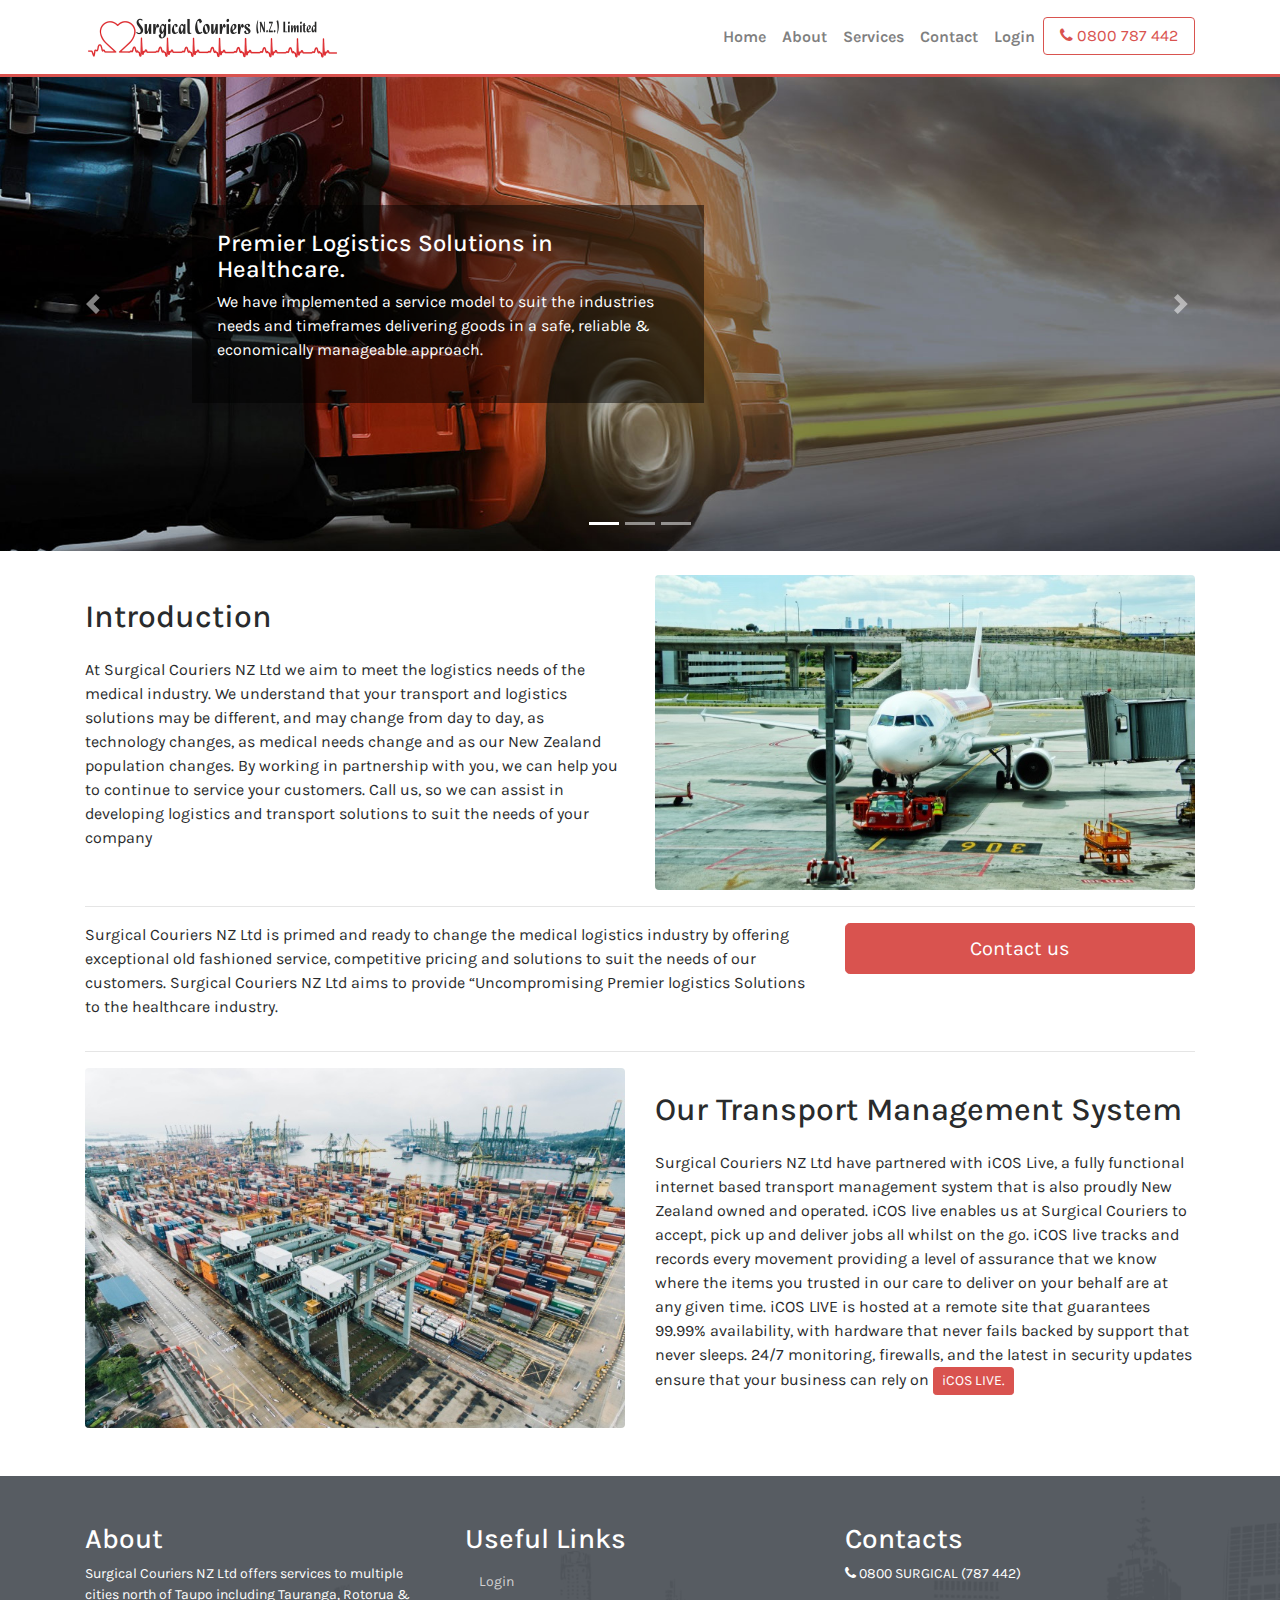
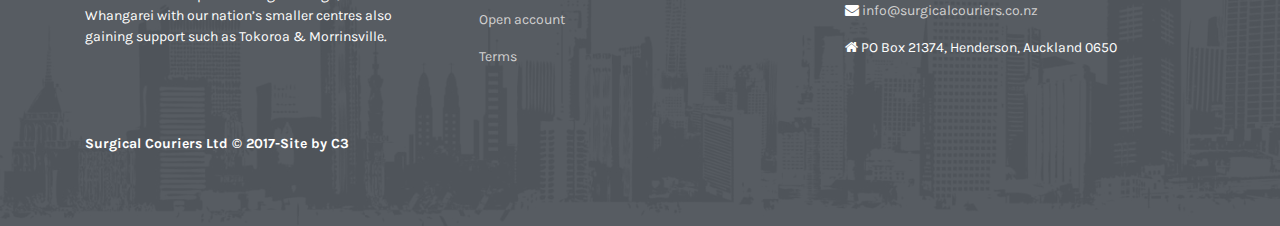
<file: index.htm>
﻿<!DOCTYPE html>
<html lang="en">

<head>
<title>North Island’s premium healthcare parcel delivery and logistics service</title>
    <meta charset="utf-8">
    <meta name="viewport" content="width=device-width, initial-scale=1, shrink-to-fit=no">
    <meta name="description" content="Surgical Couriers NZ Ltd is New Zealand’s specialist medical transport company. Our courier services ensure our clients and their customers experience exceptional service delivery.">
    <meta name="author" content="">

    

    <!-- Bootstrap core CSS -->
    <link href="vendor\bootstrap\css\bootstrap.min.css" rel="stylesheet">

    <!-- font awesome  CSS -->
    <link rel="stylesheet" href="vendor\font-awesome\css\font-awesome.min.css">


    <!-- Custom fonts for this template -->
    <link href="vendor\font-awesome\css\font-awesome.min.css" rel="stylesheet" type="text/css">

    <!-- Custom styles for this template -->
    <link href="css\modern-business.css" rel="stylesheet">

    <!-- Custom font for this template -->
    <link href="https://fonts.googleapis.com/css?family=Karla:400,700" rel="stylesheet">
    
<!-- favicon for this template -->
<link rel="shortcut icon" href="favicon.ico" type="image/x-icon">

</head>

<body>
 <!-- Navigation -->
    <nav class="navbar fixed-top navbar-toggleable-md navbar-light" style="background-color: #FFF;">
        <button class="navbar-toggler navbar-toggler-right" type="button" data-toggle="collapse" data-target="#navbarExample" aria-controls="navbarExample" aria-expanded="false" aria-label="Toggle navigation">
            <span class="navbar-toggler-icon"></span>
        </button>
        <div class="container">
            <a class="navbar-brand" href="index.htm">
                <img src="assets\logo.png" width="auto" height="50px" alt="">
            </a>
            <div class="collapse navbar-collapse" id="navbarExample">
                <ul class="navbar-nav ml-auto">
                    <li class="nav-item">
                        <a class="nav-link" href="index.htm">Home</a>
                    </li>
                    <li class="nav-item">
                        <a class="nav-link" href="about.htm">About</a>
                    </li>
                    <li class="nav-item">
                        <a class="nav-link" href="services.htm">Services</a>
                    </li>
                    <li class="nav-item">
                        <a class="nav-link" href="contact.htm">Contact</a>
                    </li>
                    <li class="nav-item">
                        <a class="nav-link" target="_blank" href="http://login.icos.co.nz/icoslivepreview/">Login</a>
                    </li>
                    <li class="nav-item">
                        <a class="btn btn-outline-danger" href="tel:0800787442"><i class="fa fa-phone"></i>  0800 787 442</a>
                    </li>
                </ul>
            </div>
        </div>
    </nav>

   
    <header>
        <div id="carouselExampleIndicators" class="carousel slide" data-ride="carousel">
            <ol class="carousel-indicators">
                <li data-target="#carouselExampleIndicators" data-slide-to="0" class="active"></li>
                <li data-target="#carouselExampleIndicators" data-slide-to="1"></li>
                <li data-target="#carouselExampleIndicators" data-slide-to="2"></li>
            </ol>
            <div class="carousel-inner" role="listbox">
                <!-- Slide One - Set the background image for this slide in the line below -->
                <div class="carousel-item active" style="background-image: url('assets/slider1.jpg')">
                    <div class="carousel-caption d-none d-md-block">
                        <h4>Premier Logistics Solutions in Healthcare.</h4>
                        <p>We have implemented a service model to suit the industries needs and timeframes delivering goods in a safe, reliable &amp; economically manageable approach.</p>
                    </div>
                </div>
                <!-- Slide Two - Set the background image for this slide in the line below -->
                <div class="carousel-item" style="background-image: url('assets/slider2.jpg')">
                    <div class="carousel-caption d-none d-md-block">
                        <h3><strong>Call us</strong></h3>
                        <p>Contact us for a confidential discussion on how Surgical Couriers NZ Ltd can facilitate in achieving your business objectives.</p>
                        <a class="btn btn-md btn-danger" href="/contact.html">Contact us</a>
                    </div>
                </div>
                <!-- Slide Three - Set the background image for this slide in the line below -->
                <div class="carousel-item" style="background-image: url('assets/slider3.jpg')">
                    <div class="carousel-caption d-none d-md-block">
                        <h3><strong>Our Promise</strong></h3>
                        <p>Our courier services are developed on a delivery model that ensures our clients and their customers experience exceptional customer service. </p>
                    </div>
                </div>
            </div>
            <a class="carousel-control-prev" href="#carouselExampleIndicators" role="button" data-slide="prev">
                <span class="carousel-control-prev-icon" aria-hidden="true"></span>
                <span class="sr-only">Previous</span>
            </a>
            <a class="carousel-control-next" href="#carouselExampleIndicators" role="button" data-slide="next">
                <span class="carousel-control-next-icon" aria-hidden="true"></span>
                <span class="sr-only">Next</span>
            </a>
        </div>
    </header>

    <!-- Page Content -->
    <div class="container">
        <div class="my-4"></div>
        <!-- Features Section -->
        <div class="row">
            <div class="col-lg-6">
                <h2 class="my-4">Introduction</h2>
                <p>At Surgical Couriers NZ Ltd we aim to meet the logistics needs of the medical industry. We understand that your transport and logistics solutions may be different, and may change from day to day, as technology changes, as medical needs change and as our New Zealand population changes. By working in partnership with you, we can help you to continue to service your customers. Call us, so we can assist in developing logistics and transport solutions to suit the needs of your company</p>
            </div>
            <div class="col-lg-6">
                <img class="img-fluid rounded" src="assets\Air-Transport.jpg" alt="">
            </div>
        </div>
        <!-- /.row -->

        <hr>

        <!-- Call to Action Section -->
        <div class="row mb-1">
            <div class="col-md-8">
                <p>Surgical Couriers NZ Ltd is primed and ready to change the medical logistics industry by offering exceptional old fashioned service, competitive pricing and solutions to suit the needs of our customers. Surgical Couriers NZ Ltd aims to provide “Uncompromising Premier logistics Solutions to the healthcare industry.</p>
            </div>
            <div class="col-md-4">
                <a class="btn btn-lg btn-danger btn-block" href="contact.htm">Contact us</a>
            </div>
        </div>
        <hr>
        <div class="row">
            <div class="col-lg-6">
                <img class="img-fluid rounded" src="assets\Containers.jpg" alt="">

            </div>
            <div class="col-lg-6">
                <h2 class="my-4">Our Transport Management System</h2>
                <p>Surgical Couriers NZ Ltd have partnered with iCOS Live, a fully functional internet based transport management system that is also proudly New Zealand owned and operated. iCOS live enables us at Surgical Couriers to accept, pick up and deliver jobs all whilst on the go. iCOS live tracks and records every movement providing a level of assurance that we know where the items you trusted in our care to deliver on your behalf are at any given time. iCOS LIVE is hosted at a remote site that guarantees 99.99% availability, with hardware that never fails backed by support that never sleeps. 24/7 monitoring, firewalls, and the latest in security updates ensure that your business can rely on  <a class="btn btn-lg btn-danger btn-sm" href="http://login.icos.co.nz/icoslivepreview/">iCOS LIVE.</a></p>
                
            </div>
        </div>
        <!-- /.row -->
    </div>
    <div class="my-4"></div>
    <!-- /.container -->

    <!-- Footer -->
    <footer class="py-5" id="myFooter">

        <div class="container">
            <div class="row text-white">
                <div class="col-lg-4 mb-4">
                    <h3>About</h3>
                    <p>Surgical Couriers NZ Ltd offers services to multiple cities north of Taupo including Tauranga, Rotorua & Whangarei with our nation’s smaller centres also gaining support such as Tokoroa & Morrinsville.</p>
                </div>
                <div class="col-lg-4 mb-4 ">
                    <h3>Useful Links</h3>
                    <ul class="nav flex-column">
                        <li class="nav-item">
                            <a class="nav-link active" href="http://login.icos.co.nz/icoslive/">Login</a>
                        </li>
                        <li class="nav-item">
                            <a class="nav-link" href="contact.htm">Open account</a>
                        </li>
                        <li class="nav-item">
                            <a class="nav-link" href="terms.htm">Terms</a>
                        </li>
                    </ul>
                </div>
                <div class="col-lg-4 mb-4">
                    <h3>Contacts</h3>
                    <p><i class="fa fa-phone"></i> 0800 SURGICAL (787 442)</p>

                    <p><i class="fa fa-envelope"></i> <a href="mailto:info@surgicalcouriers.co.nz">info@surgicalcouriers.co.nz</a></p>

                    <p><i class="fa fa-home"></i> PO Box 21374, Henderson, Auckland 0650</p>
                </div>
            </div>
        </div>
        <div class="container">
          <div class="second-bar">
           
                <h5 class="logo"><a href="index.htm">Surgical Couriers Ltd &copy; 2017</a></h5>
                <h5 class="logo"><a href="http://category3.co.nz"> -Site by C3 </a></h5>
            <div class="social-icons">
                
            </div>
        </div>
        </div>
        
        <!-- /.container -->
    </footer>

    <!-- Bootstrap core JavaScript -->
    <script src="vendor\jquery\jquery.min.js"></script>
    <script src="vendor\tether\tether.min.js"></script>
    <script src="vendor\bootstrap\js\bootstrap.min.js"></script>

</body>

</html>
</file>
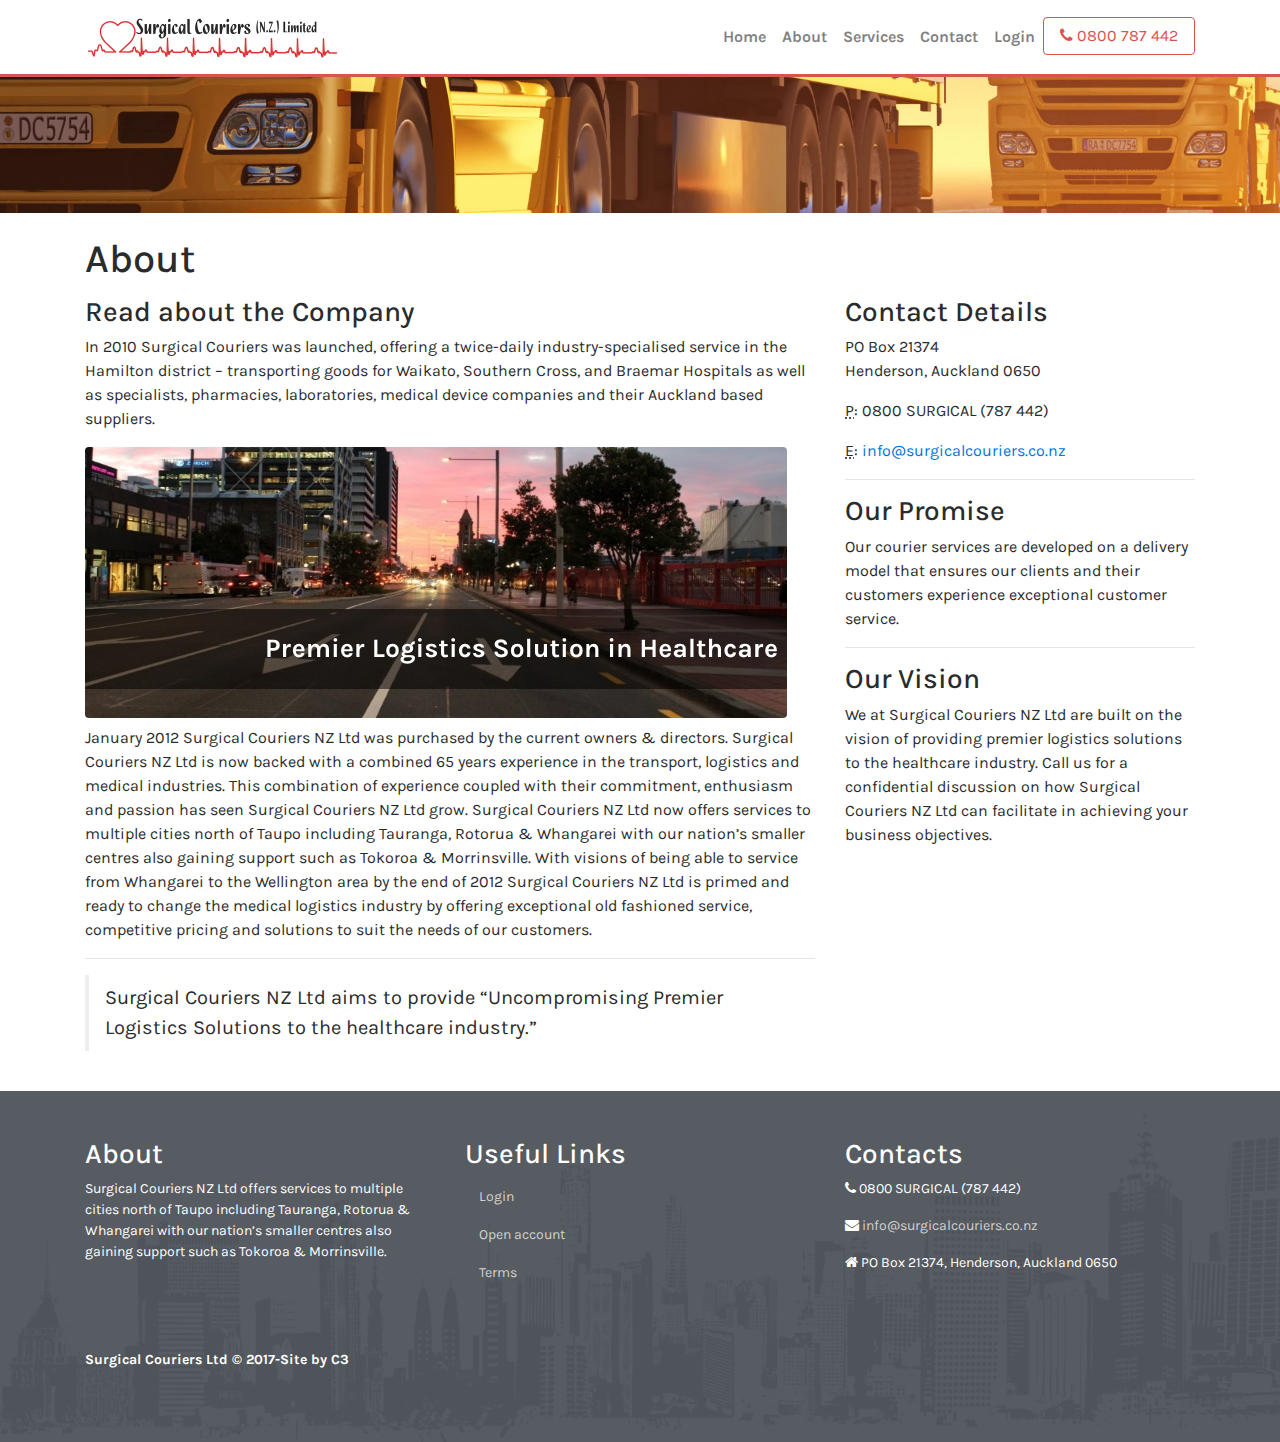
<file: about.htm>
﻿<!DOCTYPE html>
<html lang="en">

<head>
<title>Delivering your goods safely, reliably & economically to the healthcare industry</title>
    <meta charset="utf-8">
    <meta name="viewport" content="width=device-width, initial-scale=1, shrink-to-fit=no">
    <meta name="description" content="Surgical Couriers NZ Ltd is primed and ready to change the medical logistics industry by offering exceptional old fashioned service, competitive pricing and solutions to suit the needs of our customers.">
    <meta name="author" content="">

    

    <!-- Bootstrap core CSS -->
    <link href="vendor\bootstrap\css\bootstrap.min.css" rel="stylesheet">

    <!-- font awesome  CSS -->
    <link rel="stylesheet" href="vendor\font-awesome\css\font-awesome.min.css">


    <!-- Custom fonts for this template -->
    <link href="vendor\font-awesome\css\font-awesome.min.css" rel="stylesheet" type="text/css">

    <!-- Custom styles for this template -->
    <link href="css\modern-business.css" rel="stylesheet">

    <!-- Custom font for this template -->
    <link href="https://fonts.googleapis.com/css?family=Karla:400,700" rel="stylesheet">
    
<!-- favicon for this template -->
<link rel="shortcut icon" href="favicon.ico" type="image/x-icon">

</head>

<body>
 <!-- Navigation -->
    <nav class="navbar fixed-top navbar-toggleable-md navbar-light" style="background-color: #FFF;">
        <button class="navbar-toggler navbar-toggler-right" type="button" data-toggle="collapse" data-target="#navbarExample" aria-controls="navbarExample" aria-expanded="false" aria-label="Toggle navigation">
            <span class="navbar-toggler-icon"></span>
        </button>
        <div class="container">
            <a class="navbar-brand" href="index.htm">
                <img src="assets\logo.png" width="auto" height="50px" alt="">
            </a>
            <div class="collapse navbar-collapse" id="navbarExample">
                <ul class="navbar-nav ml-auto">
                    <li class="nav-item">
                        <a class="nav-link" href="index.htm">Home</a>
                    </li>
                    <li class="nav-item">
                        <a class="nav-link" href="about.htm">About</a>
                    </li>
                    <li class="nav-item">
                        <a class="nav-link" href="services.htm">Services</a>
                    </li>
                    <li class="nav-item">
                        <a class="nav-link" href="contact.htm">Contact</a>
                    </li>
                    <li class="nav-item">
                        <a class="nav-link" target="_blank" href="http://login.icos.co.nz/icoslivepreview/">Login</a>
                    </li>
                    <li class="nav-item">
                        <a class="btn btn-outline-danger" href="tel:0800787442"><i class="fa fa-phone"></i>  0800 787 442</a>
                    </li>
                </ul>
            </div>
        </div>
    </nav>   <div class="header-img">
    <img src="assets\header3.jpg" class="img-fluid" alt="Responsive image">
    </div>
    <!-- Page Content -->
    <div class="container">

        <!-- Page Heading/Breadcrumbs -->
        <h1 class="mt-4 mb-3">About</h1>

        <!-- Content Row -->
        <div class="row">
            <div class="col-lg-8 mb-4">
                <h3>Read about the Company</h3>
                <p>

                    In 2010 Surgical Couriers was launched, offering a twice-daily industry-specialised service in the Hamilton district – transporting goods for Waikato, Southern Cross, and Braemar Hospitals as well as specialists, pharmacies, laboratories, medical device companies and their Auckland based suppliers.</p>

                <img src="assets\waterfront.jpg" class=" rounded img-fluid" alt="Responsive image">

                <p class="pt-2">January 2012 Surgical Couriers NZ Ltd was purchased by the current owners & directors. Surgical Couriers NZ Ltd is now backed with a combined 65 years experience in the transport, logistics and medical industries. This combination of experience coupled with their commitment, enthusiasm and passion has seen Surgical Couriers NZ Ltd grow. Surgical Couriers NZ Ltd now offers services to multiple cities north of Taupo including Tauranga, Rotorua & Whangarei with our nation’s smaller centres also gaining support such as Tokoroa & Morrinsville. With visions of being able to service from Whangarei to the Wellington area by the end of 2012 Surgical Couriers NZ Ltd is primed and ready to change the medical logistics industry by offering exceptional old fashioned service, competitive pricing and solutions to suit the needs of our customers.</p>
                <hr>
                <blockquote class="blockquote">
                    <p class="mb-0">Surgical Couriers NZ Ltd aims to provide “Uncompromising Premier Logistics Solutions to the healthcare industry.”</p>
                </blockquote>

            </div>
            <!-- Contact Details Column -->
            <div class="col-lg-4 mb-4">
                <h3>Contact Details</h3>
                <p>
                    PO Box 21374
                    <br>Henderson, Auckland 0650
                    <br>
                </p>
                <p>
                    <abbr title="Phone">P</abbr>: 0800 SURGICAL (787 442)
                </p>
                <p>
                    <abbr title="Email">E</abbr>: <a href="mailto:info@surgicalcouriers.co.nz">info@surgicalcouriers.co.nz
                    </a>
                </p>
                
                <hr>
                <h3>Our Promise</h3>
                <p>
                    Our courier services are developed on a delivery model that ensures our clients and their customers experience exceptional customer service.
                </p>
                <hr>

                <h3>Our Vision</h3>
                <p>
                    We at Surgical Couriers NZ Ltd are built on the vision of providing premier logistics solutions to the healthcare industry. Call us for a confidential discussion on how Surgical Couriers NZ Ltd can facilitate in achieving your business objectives.
                </p>
            </div>



        </div>
        <!-- /.row -->

    </div>


    <!-- /.row -->
    <!-- /.container -->

   
    <!-- Footer -->
    <footer class="py-5" id="myFooter">

        <div class="container">
            <div class="row text-white">
                <div class="col-lg-4 mb-4">
                    <h3>About</h3>
                    <p>Surgical Couriers NZ Ltd offers services to multiple cities north of Taupo including Tauranga, Rotorua & Whangarei with our nation’s smaller centres also gaining support such as Tokoroa & Morrinsville.</p>
                </div>
                <div class="col-lg-4 mb-4 ">
                    <h3>Useful Links</h3>
                    <ul class="nav flex-column">
                        <li class="nav-item">
                            <a class="nav-link active" href="http://login.icos.co.nz/icoslive/">Login</a>
                        </li>
                        <li class="nav-item">
                            <a class="nav-link" href="contact.htm">Open account</a>
                        </li>
                        <li class="nav-item">
                            <a class="nav-link" href="terms.htm">Terms</a>
                        </li>
                    </ul>
                </div>
                <div class="col-lg-4 mb-4">
                    <h3>Contacts</h3>
                    <p><i class="fa fa-phone"></i> 0800 SURGICAL (787 442)</p>

                    <p><i class="fa fa-envelope"></i> <a href="mailto:info@surgicalcouriers.co.nz">info@surgicalcouriers.co.nz</a></p>

                    <p><i class="fa fa-home"></i> PO Box 21374, Henderson, Auckland 0650</p>
                </div>
            </div>
        </div>
        <div class="container">
          <div class="second-bar">
           
                <h5 class="logo"><a href="index.htm">Surgical Couriers Ltd &copy; 2017</a></h5>
                <h5 class="logo"><a href="http://category3.co.nz"> -Site by C3 </a></h5>
            <div class="social-icons">
                
            </div>
        </div>
        </div>
        
        <!-- /.container -->
    </footer>

    <!-- Bootstrap core JavaScript -->
    <script src="vendor\jquery\jquery.min.js"></script>
    <script src="vendor\tether\tether.min.js"></script>
    <script src="vendor\bootstrap\js\bootstrap.min.js"></script>

</body>

</html>
</file>
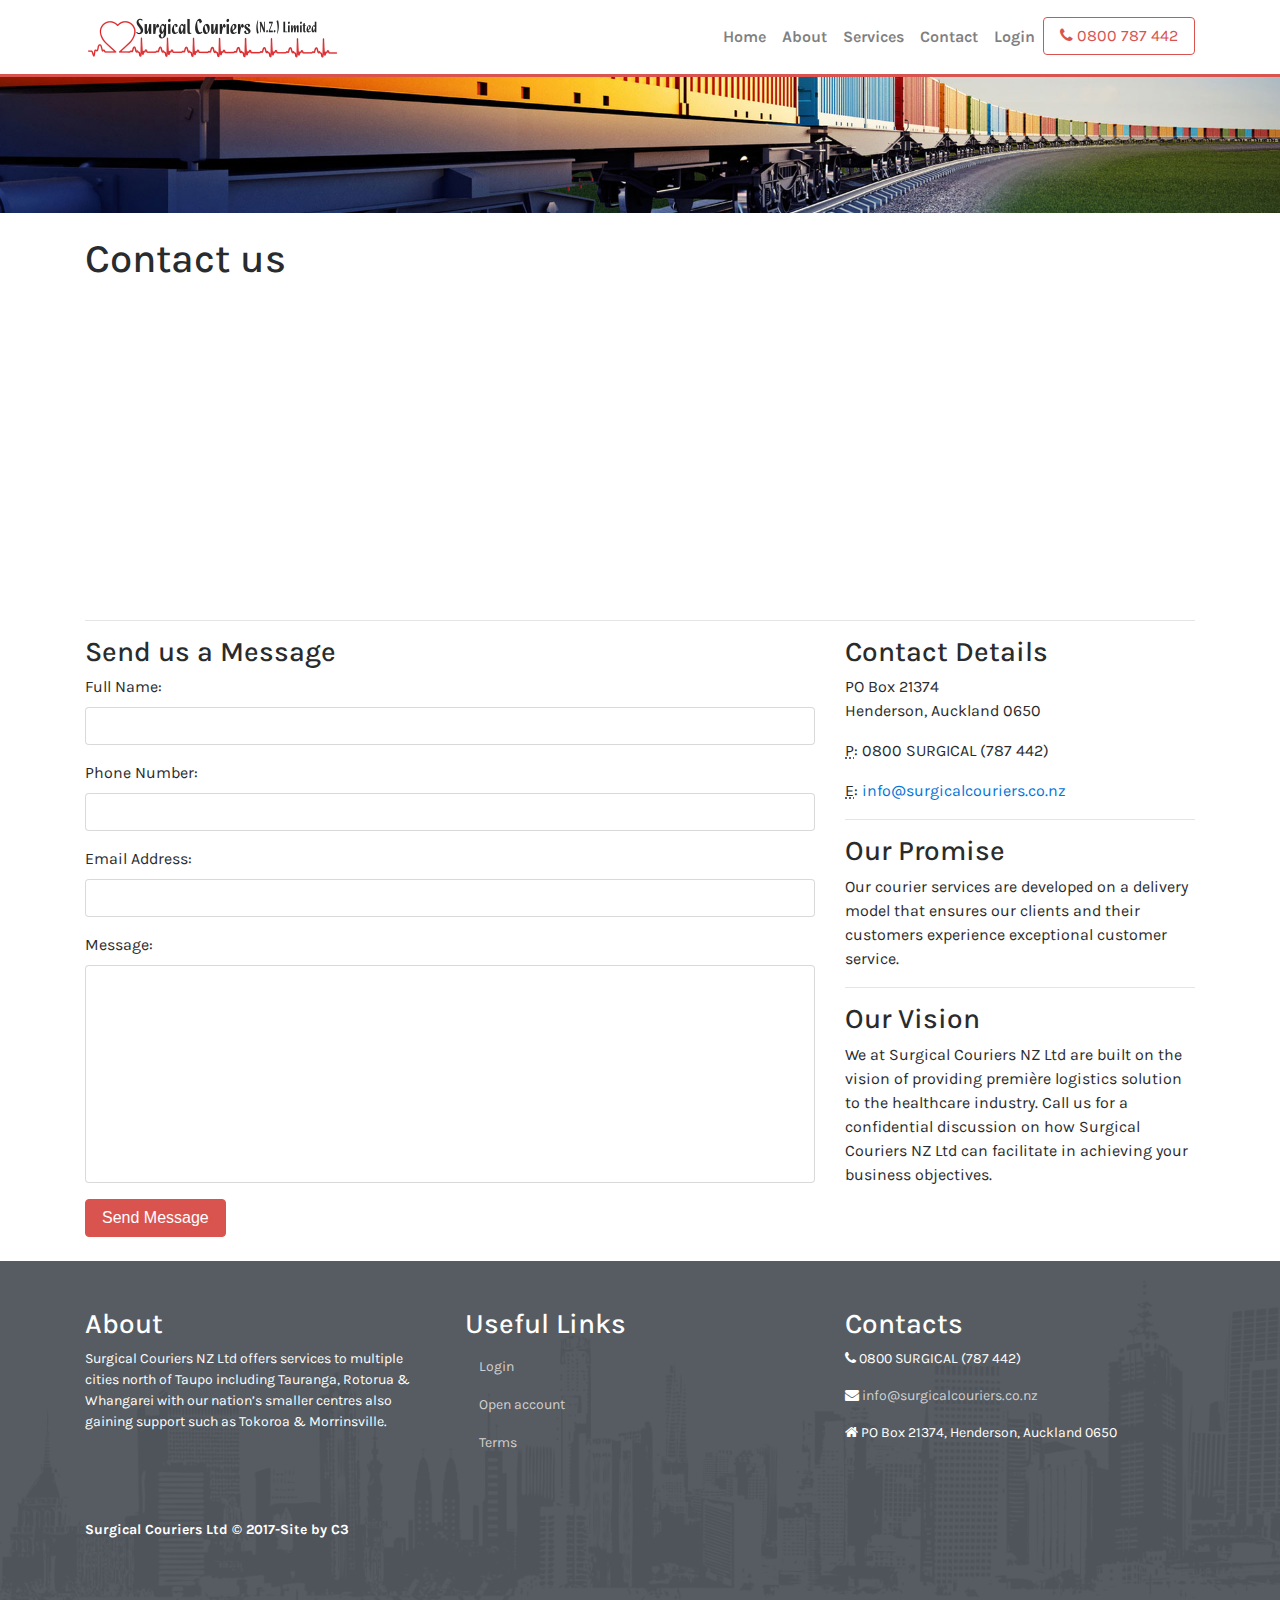
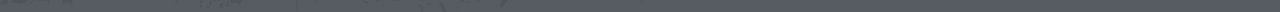
<file: contact.htm>
﻿<!DOCTYPE html>
<html lang="en">

<head>
<title>For your specialised delivery requirements, call us at 📞 0800 SURGICAL</title>
    <meta charset="utf-8">
    <meta name="viewport" content="width=device-width, initial-scale=1, shrink-to-fit=no">
    <meta name="description" content="Call 0800 SURGICAL for your specialised delivery requirements. Alternatively you can open an account on our website at www.sugicalcouriers.co.nz or send us an email at info@surgicalcouriers.co.nz">
    <meta name="author" content="">

    

    <!-- Bootstrap core CSS -->
    <link href="vendor\bootstrap\css\bootstrap.min.css" rel="stylesheet">

    <!-- font awesome  CSS -->
    <link rel="stylesheet" href="vendor\font-awesome\css\font-awesome.min.css">


    <!-- Custom fonts for this template -->
    <link href="vendor\font-awesome\css\font-awesome.min.css" rel="stylesheet" type="text/css">

    <!-- Custom styles for this template -->
    <link href="css\modern-business.css" rel="stylesheet">

    <!-- Custom font for this template -->
    <link href="https://fonts.googleapis.com/css?family=Karla:400,700" rel="stylesheet">
    
<!-- favicon for this template -->
<link rel="shortcut icon" href="favicon.ico" type="image/x-icon">

</head>

<body>
 <!-- Navigation -->
    <nav class="navbar fixed-top navbar-toggleable-md navbar-light" style="background-color: #FFF;">
        <button class="navbar-toggler navbar-toggler-right" type="button" data-toggle="collapse" data-target="#navbarExample" aria-controls="navbarExample" aria-expanded="false" aria-label="Toggle navigation">
            <span class="navbar-toggler-icon"></span>
        </button>
        <div class="container">
            <a class="navbar-brand" href="index.htm">
                <img src="assets\logo.png" width="auto" height="50px" alt="">
            </a>
            <div class="collapse navbar-collapse" id="navbarExample">
                <ul class="navbar-nav ml-auto">
                    <li class="nav-item">
                        <a class="nav-link" href="index.htm">Home</a>
                    </li>
                    <li class="nav-item">
                        <a class="nav-link" href="about.htm">About</a>
                    </li>
                    <li class="nav-item">
                        <a class="nav-link" href="services.htm">Services</a>
                    </li>
                    <li class="nav-item">
                        <a class="nav-link" href="contact.htm">Contact</a>
                    </li>
                    <li class="nav-item">
                        <a class="nav-link" target="_blank" href="http://login.icos.co.nz/icoslivepreview/">Login</a>
                    </li>
                    <li class="nav-item">
                        <a class="btn btn-outline-danger" href="tel:0800787442"><i class="fa fa-phone"></i>  0800 787 442</a>
                    </li>
                </ul>
            </div>
        </div>
    </nav>
<img src="assets\header1.jpg" class="img-fluid" alt="Responsive image">
<!-- Page Content -->
<div class="container">

	<!-- Page Heading/Breadcrumbs -->
	<h1 class="mt-4 mb-3">Contact us</h1>

	<!-- Content Row -->
	<div class="row">
		<!-- Map Column -->
		<div class="col-lg-12 mb-6">
			<!-- Embedded Google Map -->
			<iframe width="100%" height="300px" frameborder="0" scrolling="no" marginheight="0" marginwidth="0" src="https://www.google.com/maps/embed?pb=!1m18!1m12!1m3!1d51065.117902155056!2d174.5884715055413!3d-36.8767132534429!2m3!1f0!2f0!3f0!3m2!1i1024!2i768!4f13.1!3m3!1m2!1s0x6d0d41cb3c6e1eeb%3A0x500ef6143a2cb60!2sHenderson%2C+Auckland%2C+New+Zealand!5e0!3m2!1sen!2sau!4v1500942589658"></iframe>
			<hr>
		</div>

		<!-- Contact Form -->
		<!-- In order to set the email address and subject line for the contact form go to the bin/contact_me.php file. -->
		<div class="col-lg-8 mb-4">
			<h3>Send us a Message</h3>
			<form name="sentMessage" id="contactForm" novalidate="">
				<div class="control-group form-group">
					<div class="controls">
						<label>Full Name:</label>
						<input type="text" class="form-control" id="name" required="" data-validation-required-message="Please enter your name.">
						<p class="help-block">
					</div>
				</div>
				<div class="control-group form-group">
					<div class="controls">
						<label>Phone Number:</label>
						<input type="tel" class="form-control" id="phone" required="" data-validation-required-message="Please enter your phone number.">
					</div>
				</div>
				<div class="control-group form-group">
					<div class="controls">
						<label>Email Address:</label>
						<input type="email" class="form-control" id="email" required="" data-validation-required-message="Please enter your email address.">
					</div>
				</div>
				<div class="control-group form-group">
					<div class="controls">
						<label>Message:</label>
						<textarea rows="10" cols="100" class="form-control" id="message" required="" data-validation-required-message="Please enter your message" maxlength="999" style="resize:none"></textarea>
					</div>
				</div>
				<div id="success"></div>
				<!-- For success/fail messages -->
				<button type="submit" class="btn btn-danger">Send Message</button>
			</form>
		</div>
		<!-- Contact Details Column -->
		<div class="col-lg-4 mb-4">
			<h3>Contact Details</h3>
			<p>
				PO Box 21374
				<br>Henderson, Auckland 0650
				<br>
			</p>
			<p>
				<abbr title="Phone">P</abbr>: 0800 SURGICAL (787 442)
			</p>
			<p>
				<abbr title="Email">E</abbr>: <a href="mailto:info@surgicalcouriers.co.nz">info@surgicalcouriers.co.nz
                    </a>
			</p>

			<hr>
			<h3>Our Promise</h3>
			<p>
				Our courier services are developed on a delivery model that ensures our clients and their customers experience exceptional customer service.
			</p>
			<hr>

			<h3>Our Vision</h3>
			<p>
				We at Surgical Couriers NZ Ltd are built on the vision of providing première logistics solution to the healthcare industry. Call us for a confidential discussion on how Surgical Couriers NZ Ltd can facilitate in achieving your business objectives.
			</p>
		</div>



	</div>
	<!-- /.row -->



</div>
<!-- /.row -->
<!-- /.container -->

<!-- Footer -->

    <!-- Footer -->
    <footer class="py-5" id="myFooter">

        <div class="container">
            <div class="row text-white">
                <div class="col-lg-4 mb-4">
                    <h3>About</h3>
                    <p>Surgical Couriers NZ Ltd offers services to multiple cities north of Taupo including Tauranga, Rotorua & Whangarei with our nation’s smaller centres also gaining support such as Tokoroa & Morrinsville.</p>
                </div>
                <div class="col-lg-4 mb-4 ">
                    <h3>Useful Links</h3>
                    <ul class="nav flex-column">
                        <li class="nav-item">
                            <a class="nav-link active" href="http://login.icos.co.nz/icoslive/">Login</a>
                        </li>
                        <li class="nav-item">
                            <a class="nav-link" href="contact.htm">Open account</a>
                        </li>
                        <li class="nav-item">
                            <a class="nav-link" href="terms.htm">Terms</a>
                        </li>
                    </ul>
                </div>
                <div class="col-lg-4 mb-4">
                    <h3>Contacts</h3>
                    <p><i class="fa fa-phone"></i> 0800 SURGICAL (787 442)</p>

                    <p><i class="fa fa-envelope"></i> <a href="mailto:info@surgicalcouriers.co.nz">info@surgicalcouriers.co.nz</a></p>

                    <p><i class="fa fa-home"></i> PO Box 21374, Henderson, Auckland 0650</p>
                </div>
            </div>
        </div>
        <div class="container">
          <div class="second-bar">
           
                <h5 class="logo"><a href="index.htm">Surgical Couriers Ltd &copy; 2017</a></h5>
                <h5 class="logo"><a href="http://category3.co.nz"> -Site by C3 </a></h5>
            <div class="social-icons">
                
            </div>
        </div>
        </div>
        
        <!-- /.container -->
    </footer>

    <!-- Bootstrap core JavaScript -->
    <script src="vendor\jquery\jquery.min.js"></script>
    <script src="vendor\tether\tether.min.js"></script>
    <script src="vendor\bootstrap\js\bootstrap.min.js"></script>

</body>

</html>
</file>
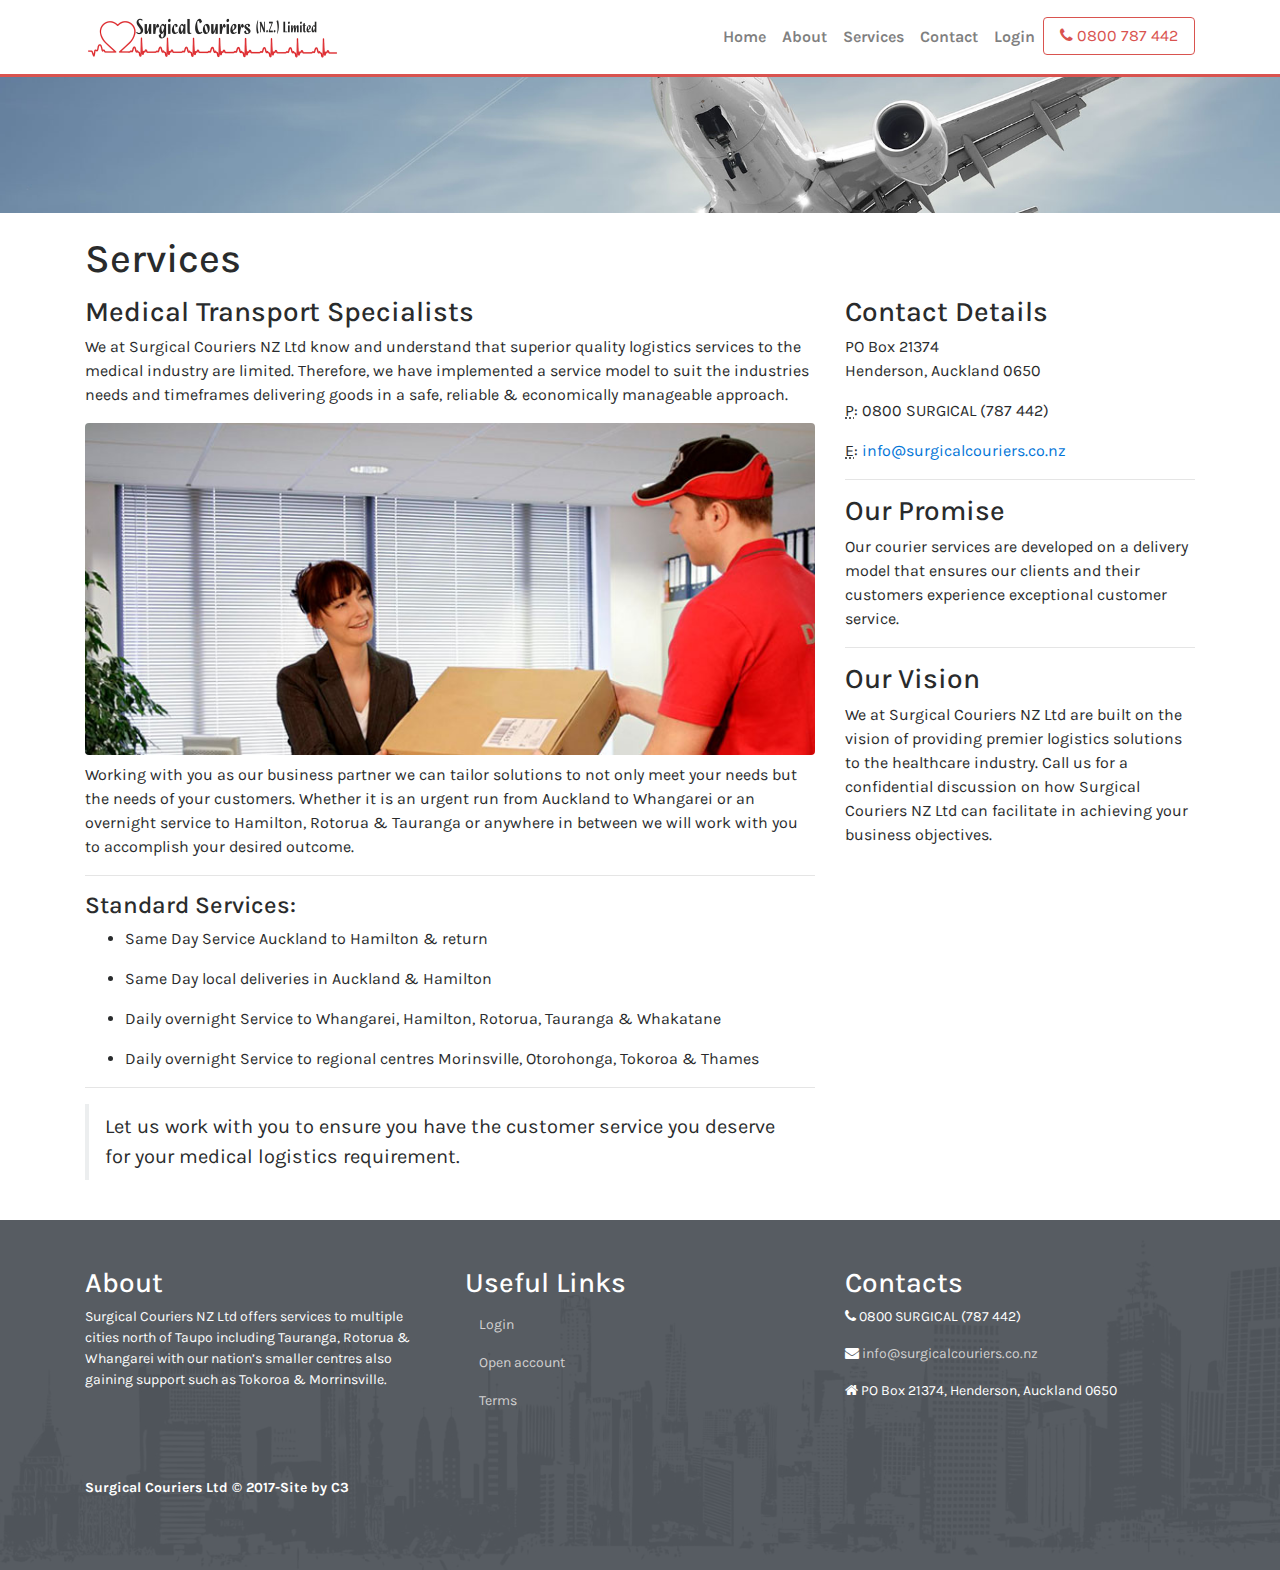
<file: services.htm>
﻿<!DOCTYPE html>
<html lang="en">

<head>
<title>Offering Same day, Overnight, Urgent, Weekend or as requested.</title>
    <meta charset="utf-8">
    <meta name="viewport" content="width=device-width, initial-scale=1, shrink-to-fit=no">
    <meta name="description" content="Surgical Couriers NZ Ltd recognises that superior quality logistical services to the medical industry are limited. Therefore, we have implemented a service model to suit the industries needs and timeframes delivering goods in a safe, reliable & economically manageable approach">
    <meta name="author" content="">

    

    <!-- Bootstrap core CSS -->
    <link href="vendor\bootstrap\css\bootstrap.min.css" rel="stylesheet">

    <!-- font awesome  CSS -->
    <link rel="stylesheet" href="vendor\font-awesome\css\font-awesome.min.css">


    <!-- Custom fonts for this template -->
    <link href="vendor\font-awesome\css\font-awesome.min.css" rel="stylesheet" type="text/css">

    <!-- Custom styles for this template -->
    <link href="css\modern-business.css" rel="stylesheet">

    <!-- Custom font for this template -->
    <link href="https://fonts.googleapis.com/css?family=Karla:400,700" rel="stylesheet">
    
<!-- favicon for this template -->
<link rel="shortcut icon" href="favicon.ico" type="image/x-icon">

</head>

<body>
 <!-- Navigation -->
    <nav class="navbar fixed-top navbar-toggleable-md navbar-light" style="background-color: #FFF;">
        <button class="navbar-toggler navbar-toggler-right" type="button" data-toggle="collapse" data-target="#navbarExample" aria-controls="navbarExample" aria-expanded="false" aria-label="Toggle navigation">
            <span class="navbar-toggler-icon"></span>
        </button>
        <div class="container">
            <a class="navbar-brand" href="index.htm">
                <img src="assets\logo.png" width="auto" height="50px" alt="">
            </a>
            <div class="collapse navbar-collapse" id="navbarExample">
                <ul class="navbar-nav ml-auto">
                    <li class="nav-item">
                        <a class="nav-link" href="index.htm">Home</a>
                    </li>
                    <li class="nav-item">
                        <a class="nav-link" href="about.htm">About</a>
                    </li>
                    <li class="nav-item">
                        <a class="nav-link" href="services.htm">Services</a>
                    </li>
                    <li class="nav-item">
                        <a class="nav-link" href="contact.htm">Contact</a>
                    </li>
                    <li class="nav-item">
                        <a class="nav-link" target="_blank" href="http://login.icos.co.nz/icoslivepreview/">Login</a>
                    </li>
                    <li class="nav-item">
                        <a class="btn btn-outline-danger" href="tel:0800787442"><i class="fa fa-phone"></i>  0800 787 442</a>
                    </li>
                </ul>
            </div>
        </div>
    </nav>
<img src="assets\header2.jpg" class="img-fluid" alt="Responsive image">
<!-- Page Content -->
<div class="container">

	<!-- Page Heading/Breadcrumbs -->
	<h1 class="mt-4 mb-3">Services</h1>

	<!-- Content Row -->
	<div class="row">
		<div class="col-lg-8 mb-4">
			<h3>Medical Transport Specialists</h3>
			<p>We at Surgical Couriers NZ Ltd know and understand that superior quality logistics services to the medical industry are limited. Therefore, we have implemented a service model to suit the industries needs and timeframes delivering goods in a safe, reliable & economically manageable approach.</p>

			<img src="assets\delivery.jpg" class=" rounded img-fluid" alt="Responsive image">

			<p class="pt-2">Working with you as our business partner we can tailor solutions to not only meet your needs but the needs of your customers. Whether it is an urgent run from Auckland to Whangarei or an overnight service to Hamilton, Rotorua & Tauranga or anywhere in between we will work with you to accomplish your desired outcome.</p>
			<hr>
			<h4>Standard Services:</h4>
			<ul>
				<li>
					<p>Same Day Service Auckland to Hamilton & return</p>
				</li>
				<li>
					<p>Same Day local deliveries in Auckland & Hamilton</p>
				</li>
				<li>
					<p>Daily overnight Service to Whangarei, Hamilton, Rotorua, Tauranga & Whakatane</p>
				</li>
				<li>
					<p>Daily overnight Service to regional centres Morinsville, Otorohonga, Tokoroa & Thames</p>
				</li>
			</ul>
			<hr>
			<blockquote class="blockquote">
				<p class="mb-0">Let us work with you to ensure you have the customer service you deserve for your medical logistics requirement.</p>
			</blockquote>

		</div>
		<!-- Contact Details Column -->
		<div class="col-lg-4 mb-4">
			<h3>Contact Details</h3>
			<p>
				PO Box 21374
				<br>Henderson, Auckland 0650
				<br>
			</p>
			<p>
				<abbr title="Phone">P</abbr>: 0800 SURGICAL (787 442)
			</p>
			<p>
				<abbr title="Email">E</abbr>: <a href="mailto:info@surgicalcouriers.co.nz">info@surgicalcouriers.co.nz
                    </a>
			</p>
		
			<hr>
			<h3>Our Promise</h3>
			<p>
				Our courier services are developed on a delivery model that ensures our clients and their customers experience exceptional customer service.
			</p>
			<hr>

			<h3>Our Vision</h3>
			<p>
				We at Surgical Couriers NZ Ltd are built on the vision of providing premier logistics solutions to the healthcare industry. Call us for a confidential discussion on how Surgical Couriers NZ Ltd can facilitate in achieving your business objectives.
			</p>
		</div>



	</div>
	<!-- /.row -->

</div>


<!-- /.row -->
<!-- /.container -->

<!-- Footer -->

    <!-- Footer -->
    <footer class="py-5" id="myFooter">

        <div class="container">
            <div class="row text-white">
                <div class="col-lg-4 mb-4">
                    <h3>About</h3>
                    <p>Surgical Couriers NZ Ltd offers services to multiple cities north of Taupo including Tauranga, Rotorua & Whangarei with our nation’s smaller centres also gaining support such as Tokoroa & Morrinsville.</p>
                </div>
                <div class="col-lg-4 mb-4 ">
                    <h3>Useful Links</h3>
                    <ul class="nav flex-column">
                        <li class="nav-item">
                            <a class="nav-link active" href="http://login.icos.co.nz/icoslive/">Login</a>
                        </li>
                        <li class="nav-item">
                            <a class="nav-link" href="contact.htm">Open account</a>
                        </li>
                        <li class="nav-item">
                            <a class="nav-link" href="terms.htm">Terms</a>
                        </li>
                    </ul>
                </div>
                <div class="col-lg-4 mb-4">
                    <h3>Contacts</h3>
                    <p><i class="fa fa-phone"></i> 0800 SURGICAL (787 442)</p>

                    <p><i class="fa fa-envelope"></i> <a href="mailto:info@surgicalcouriers.co.nz">info@surgicalcouriers.co.nz</a></p>

                    <p><i class="fa fa-home"></i> PO Box 21374, Henderson, Auckland 0650</p>
                </div>
            </div>
        </div>
        <div class="container">
          <div class="second-bar">
           
                <h5 class="logo"><a href="index.htm">Surgical Couriers Ltd &copy; 2017</a></h5>
                <h5 class="logo"><a href="http://category3.co.nz"> -Site by C3 </a></h5>
            <div class="social-icons">
                
            </div>
        </div>
        </div>
        
        <!-- /.container -->
    </footer>

    <!-- Bootstrap core JavaScript -->
    <script src="vendor\jquery\jquery.min.js"></script>
    <script src="vendor\tether\tether.min.js"></script>
    <script src="vendor\bootstrap\js\bootstrap.min.js"></script>

</body>

</html>
</file>
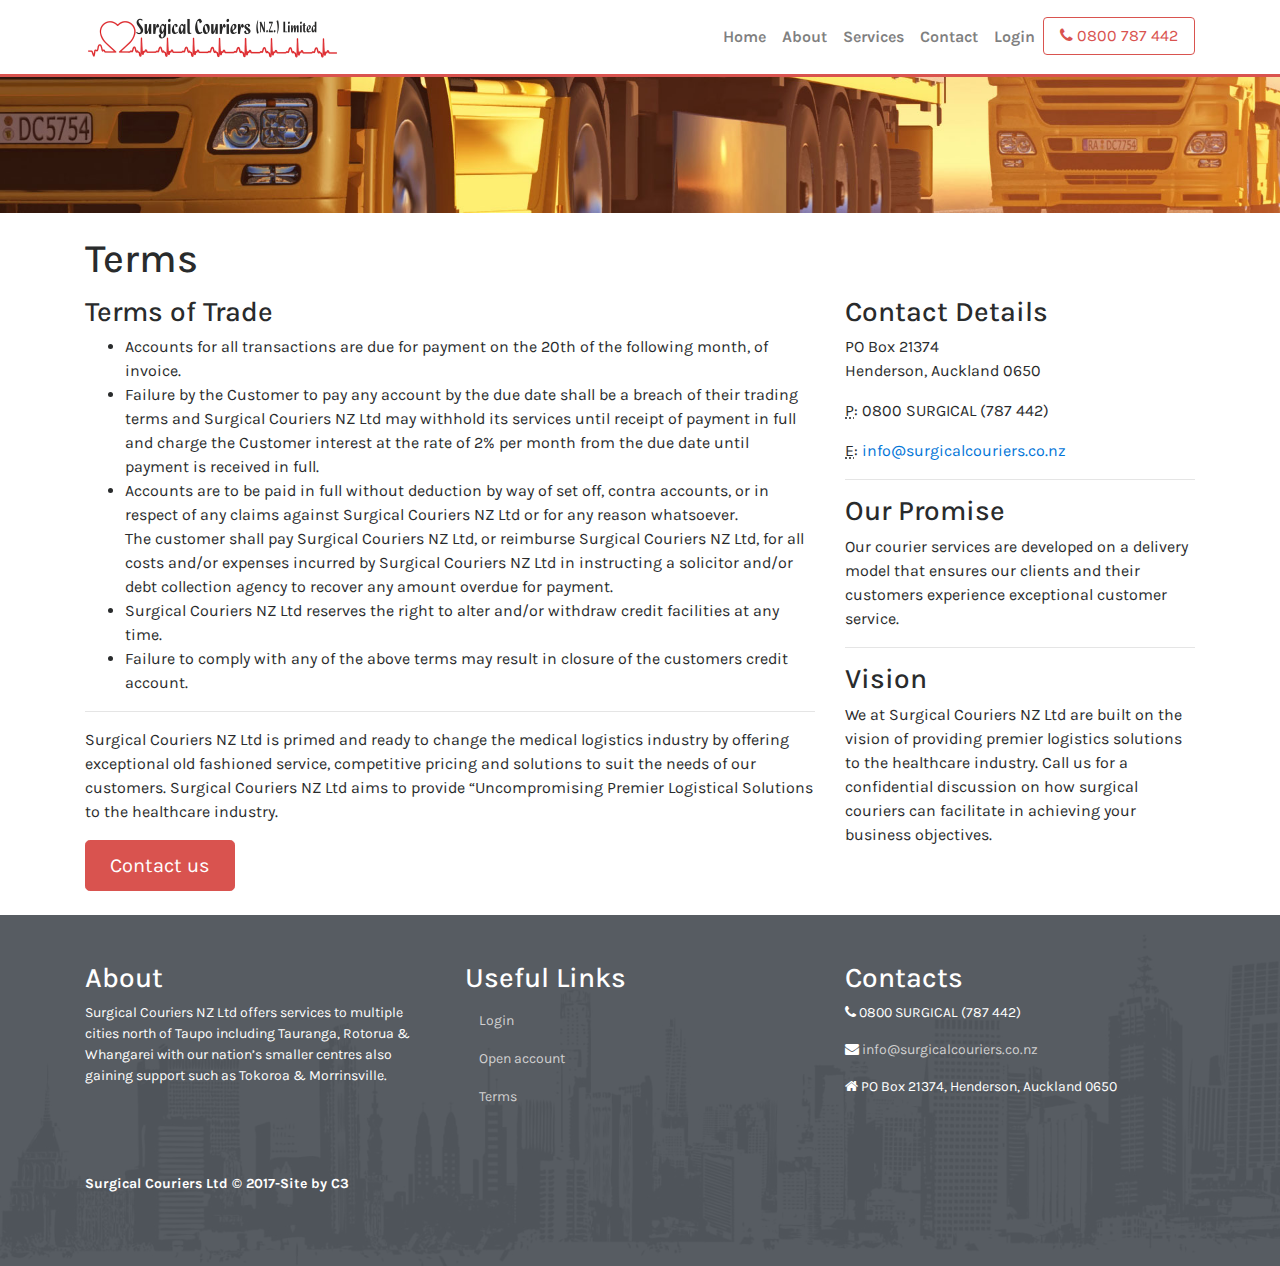
<file: terms.htm>
﻿<!DOCTYPE html>
<html lang="en">

<head>
<title>North Island’s premium healthcare parcel delivery and logistics service</title>
    <meta charset="utf-8">
    <meta name="viewport" content="width=device-width, initial-scale=1, shrink-to-fit=no">
    <meta name="description" content="Surgical Couriers NZ Ltd is New Zealand’s specialist medical transport company. Our courier services ensure our clients and their customers experience exceptional service delivery.">
    <meta name="author" content="">

    

    <!-- Bootstrap core CSS -->
    <link href="vendor\bootstrap\css\bootstrap.min.css" rel="stylesheet">

    <!-- font awesome  CSS -->
    <link rel="stylesheet" href="vendor\font-awesome\css\font-awesome.min.css">


    <!-- Custom fonts for this template -->
    <link href="vendor\font-awesome\css\font-awesome.min.css" rel="stylesheet" type="text/css">

    <!-- Custom styles for this template -->
    <link href="css\modern-business.css" rel="stylesheet">

    <!-- Custom font for this template -->
    <link href="https://fonts.googleapis.com/css?family=Karla:400,700" rel="stylesheet">
    
<!-- favicon for this template -->
<link rel="shortcut icon" href="favicon.ico" type="image/x-icon">

</head>

<body>
 <!-- Navigation -->
    <nav class="navbar fixed-top navbar-toggleable-md navbar-light" style="background-color: #FFF;">
        <button class="navbar-toggler navbar-toggler-right" type="button" data-toggle="collapse" data-target="#navbarExample" aria-controls="navbarExample" aria-expanded="false" aria-label="Toggle navigation">
            <span class="navbar-toggler-icon"></span>
        </button>
        <div class="container">
            <a class="navbar-brand" href="index.htm">
                <img src="assets\logo.png" width="auto" height="50px" alt="">
            </a>
            <div class="collapse navbar-collapse" id="navbarExample">
                <ul class="navbar-nav ml-auto">
                    <li class="nav-item">
                        <a class="nav-link" href="index.htm">Home</a>
                    </li>
                    <li class="nav-item">
                        <a class="nav-link" href="about.htm">About</a>
                    </li>
                    <li class="nav-item">
                        <a class="nav-link" href="services.htm">Services</a>
                    </li>
                    <li class="nav-item">
                        <a class="nav-link" href="contact.htm">Contact</a>
                    </li>
                    <li class="nav-item">
                        <a class="nav-link" target="_blank" href="http://login.icos.co.nz/icoslivepreview/">Login</a>
                    </li>
                    <li class="nav-item">
                        <a class="btn btn-outline-danger" href="tel:0800787442"><i class="fa fa-phone"></i>  0800 787 442</a>
                    </li>
                </ul>
            </div>
        </div>
    </nav>   
    <img src="assets\header3.jpg" class="img-fluid" alt="Responsive image">
    <!-- Page Content -->
    <div class="container">

        <!-- Page Heading/Breadcrumbs -->
        <h1 class="mt-4 mb-3">Terms</h1>

        <!-- Content Row -->
        <div class="row">
            <div class="col-lg-8 mb-4">
                <h3>
                    Terms of Trade</h3>
                <ul>
                    <li>Accounts for all transactions are due for payment on the 20th of the following month, of invoice.</li>
                    <li>Failure by the Customer to pay any account by the due date shall be a breach of their trading terms and Surgical Couriers NZ Ltd may withhold its services until receipt of payment in full and charge the Customer interest at the rate of 2% per month from the due date until payment is received in full.</li>
                    <li>Accounts are to be paid in full without deduction by way of set off, contra accounts, or in respect of any claims against Surgical Couriers NZ Ltd or for any reason whatsoever.<br> The customer shall pay Surgical Couriers NZ Ltd, or reimburse Surgical Couriers NZ Ltd, for all costs and/or expenses incurred by Surgical Couriers NZ Ltd in instructing a solicitor and/or debt collection agency to recover any amount overdue for payment.</li>
                    <li>Surgical Couriers NZ Ltd reserves the right to alter and/or withdraw credit facilities at any time.</li>
                    <li>Failure to comply with any of the above terms may result in closure of the customers credit account.</li>
                </ul>
                <hr>
                <p>Surgical Couriers NZ Ltd is primed and ready to change the medical logistics industry by offering exceptional old fashioned service, competitive pricing and solutions to suit the needs of our customers. Surgical Couriers NZ Ltd aims to provide “Uncompromising Premier Logistical Solutions to the healthcare industry.</p>
                <a class="btn btn-lg btn-danger btn" href="/contact.html">Contact us</a>

            </div>
            
            
            <!-- Contact Details Column -->
            <div class="col-lg-4 mb-4">
                <h3>Contact Details</h3>
                <p>
                    PO Box 21374
                    <br>Henderson, Auckland 0650
                    <br>
                </p>
                <p>
                    <abbr title="Phone">P</abbr>: 0800 SURGICAL (787 442)
                </p>
                <p>
                    <abbr title="Email">E</abbr>: <a href="mailto:info@surgicalcouriers.co.nz">info@surgicalcouriers.co.nz
                    </a>
                </p>
                <hr>
                <h3>Our Promise</h3>
                <p>
                    Our courier services are developed on a delivery model that ensures our clients and their customers experience exceptional customer service.
                </p>
                <hr>

                <h3>Vision</h3>
                <p>
                    We at Surgical Couriers NZ Ltd are built on the vision of providing premier logistics solutions to the healthcare industry. Call us for a confidential discussion on how surgical couriers can facilitate in achieving your business objectives.
                </p>
            </div>



        </div>
        <!-- /.row -->

    </div>


    <!-- /.row -->
    <!-- /.container -->

    <!-- Footer -->
   
    <!-- Footer -->
    <footer class="py-5" id="myFooter">

        <div class="container">
            <div class="row text-white">
                <div class="col-lg-4 mb-4">
                    <h3>About</h3>
                    <p>Surgical Couriers NZ Ltd offers services to multiple cities north of Taupo including Tauranga, Rotorua & Whangarei with our nation’s smaller centres also gaining support such as Tokoroa & Morrinsville.</p>
                </div>
                <div class="col-lg-4 mb-4 ">
                    <h3>Useful Links</h3>
                    <ul class="nav flex-column">
                        <li class="nav-item">
                            <a class="nav-link active" href="http://login.icos.co.nz/icoslive/">Login</a>
                        </li>
                        <li class="nav-item">
                            <a class="nav-link" href="contact.htm">Open account</a>
                        </li>
                        <li class="nav-item">
                            <a class="nav-link" href="terms.htm">Terms</a>
                        </li>
                    </ul>
                </div>
                <div class="col-lg-4 mb-4">
                    <h3>Contacts</h3>
                    <p><i class="fa fa-phone"></i> 0800 SURGICAL (787 442)</p>

                    <p><i class="fa fa-envelope"></i> <a href="mailto:info@surgicalcouriers.co.nz">info@surgicalcouriers.co.nz</a></p>

                    <p><i class="fa fa-home"></i> PO Box 21374, Henderson, Auckland 0650</p>
                </div>
            </div>
        </div>
        <div class="container">
          <div class="second-bar">
           
                <h5 class="logo"><a href="index.htm">Surgical Couriers Ltd &copy; 2017</a></h5>
                <h5 class="logo"><a href="http://category3.co.nz"> -Site by C3 </a></h5>
            <div class="social-icons">
                
            </div>
        </div>
        </div>
        
        <!-- /.container -->
    </footer>

    <!-- Bootstrap core JavaScript -->
    <script src="vendor\jquery\jquery.min.js"></script>
    <script src="vendor\tether\tether.min.js"></script>
    <script src="vendor\bootstrap\js\bootstrap.min.js"></script>

</body>

</html>
</file>
